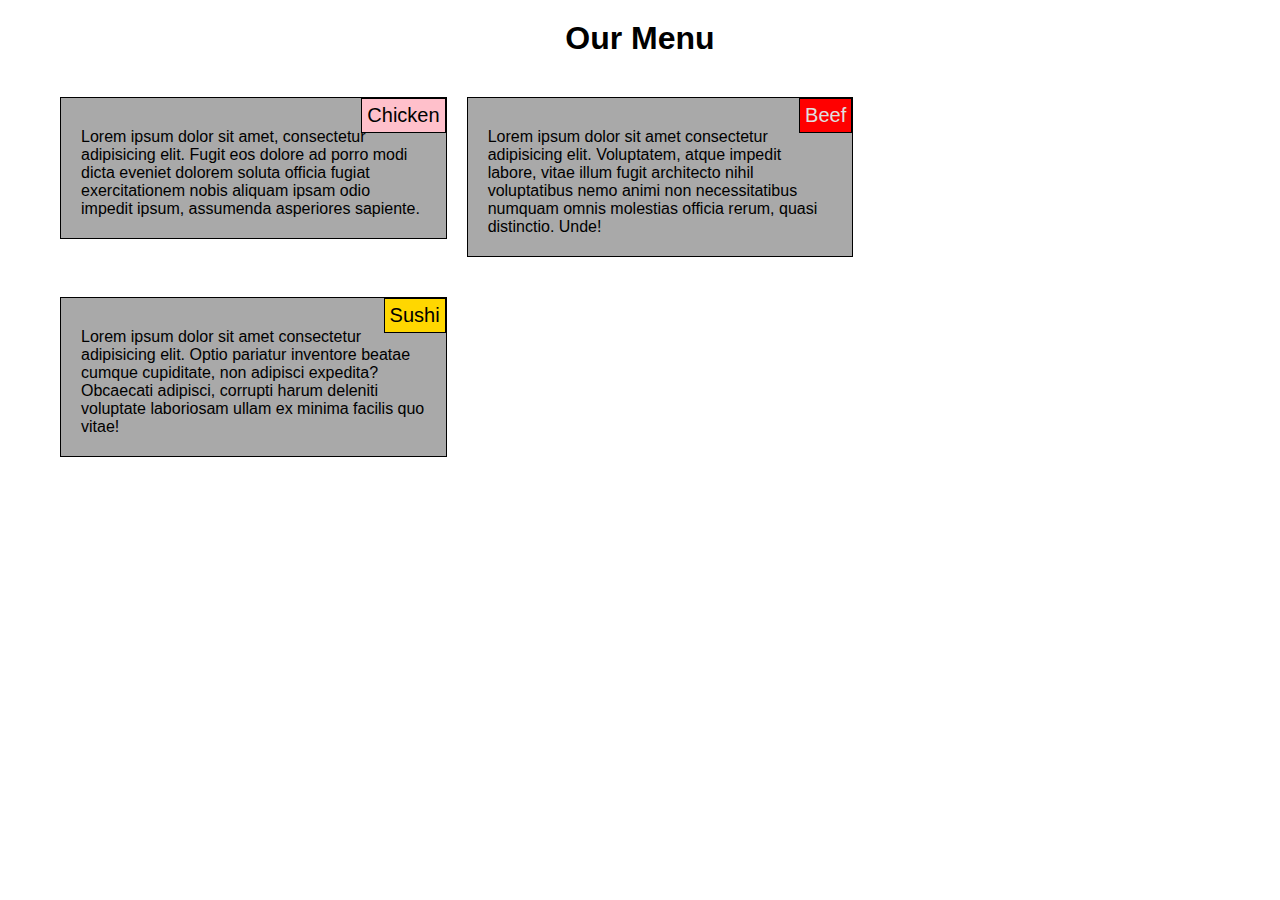
<file: index.html>
<html lang="en">
<head>
    <meta charset="UTF-8">
    <meta name="viewport" content="width=device-width, initial-scale=1.0">
    <link rel="stylesheet" href="style.css">
    <title>Assignment Solution for Module 2</title>
</head>
<body>
    <h1>Our Menu</h1>
    <div class="container">
    <div class="section">
        <div class="section-title">Chicken</div>
        <p>Lorem ipsum dolor sit amet, consectetur adipisicing elit. 
            Fugit eos dolore ad porro modi dicta eveniet dolorem soluta officia fugiat 
            exercitationem nobis aliquam ipsam odio impedit ipsum, assumenda asperiores sapiente.</p>
      </div>
      <div class="section">
        <div class="section-title2">Beef</div>
        <p>Lorem ipsum dolor sit amet consectetur adipisicing elit. 
            Voluptatem, atque impedit labore, vitae illum fugit architecto nihil voluptatibus 
            nemo animi non necessitatibus numquam omnis molestias officia rerum, quasi distinctio. Unde!</p>
      </div>
      
      <div class="section">
        <div class="section-title3">Sushi</div>
        <p>Lorem ipsum dolor sit amet consectetur adipisicing elit. 
            Optio pariatur inventore beatae cumque cupiditate, non adipisci expedita? 
            Obcaecati adipisci, corrupti harum deleniti voluptate laboriosam ullam ex minima facilis quo vitae!</p>
      </div>
    </div>
</body>
</html>
</file>
<file: style.css>
* {
    box-sizing: border-box;
    margin: 0;
    padding: 0;
  }
  p {
    margin-top: 30px;
    margin-left: 20px;
    margin-right: 20px;
    margin-bottom: 20px;
  }
  
  body {
    font-family: Arial, sans-serif; /* Optional */
    margin-top: 20px;
  }
  
  h1 {
    font-size: 2em; /* 75% larger than dummy text */
    text-align: center;
    margin: 20px 0;
  }
  
  .container {
    max-width: 1200px;
    margin: 0 auto;
    padding: 0 20px;
  }
  
  .section {
    border: 1px solid black;
    margin-top: 20px;
    margin-bottom: 20px;
    position: relative;
    background-color: darkgray; /* Light Gray */
  }

  
  .section-title {
    background-color: pink; /* Yellow */
    border: 1px solid black;
    color: black;
    font-size: 125%; /* 25% larger than dummy text */
    padding: 5px;
    position: absolute;
    top: 0;
    right: 0;
  }
  .section-title2 {
    background-color: red; /* Yellow */
    border: 1px solid black;
    font-size: 125%; /* 25% larger than dummy text */
    color: #E0E0E0;
    padding: 5px;
    position: absolute;
    top: 0;
    right: 0;
  }
  .section-title3 {
    background-color: #FFD700; /* Yellow */
    border: 1px solid black;
    color: black;
    font-size: 125%; /* 25% larger than dummy text */
    padding: 5px;
    position: absolute;
    top: 0;
    right: 0;
  }
  
  /* Desktop view */
  @media (min-width: 992px) {
    .section {
      width: 33.33%; /* Equal width for each section */
      float: left;
      margin-right: 20px;
    }
    .section:last-child {
      margin-right: 0;
    }
  }
  
  /* Tablet view */
  @media (min-width: 768px) and (max-width: 991px) {
    .section {
      width: 50%; /* Equal width for first two sections */
      float: left;
      margin-right: 0;
    }
    .section:last-child {
      width: 100%; /* Full width for the third section */
      float: none;
    }
  }
  
  /* Mobile view */
  @media (max-width: 767px) {
    .section {
      width: 100%; /* Full width for each section */
      margin-right: 0;
    }
  }
</file>
